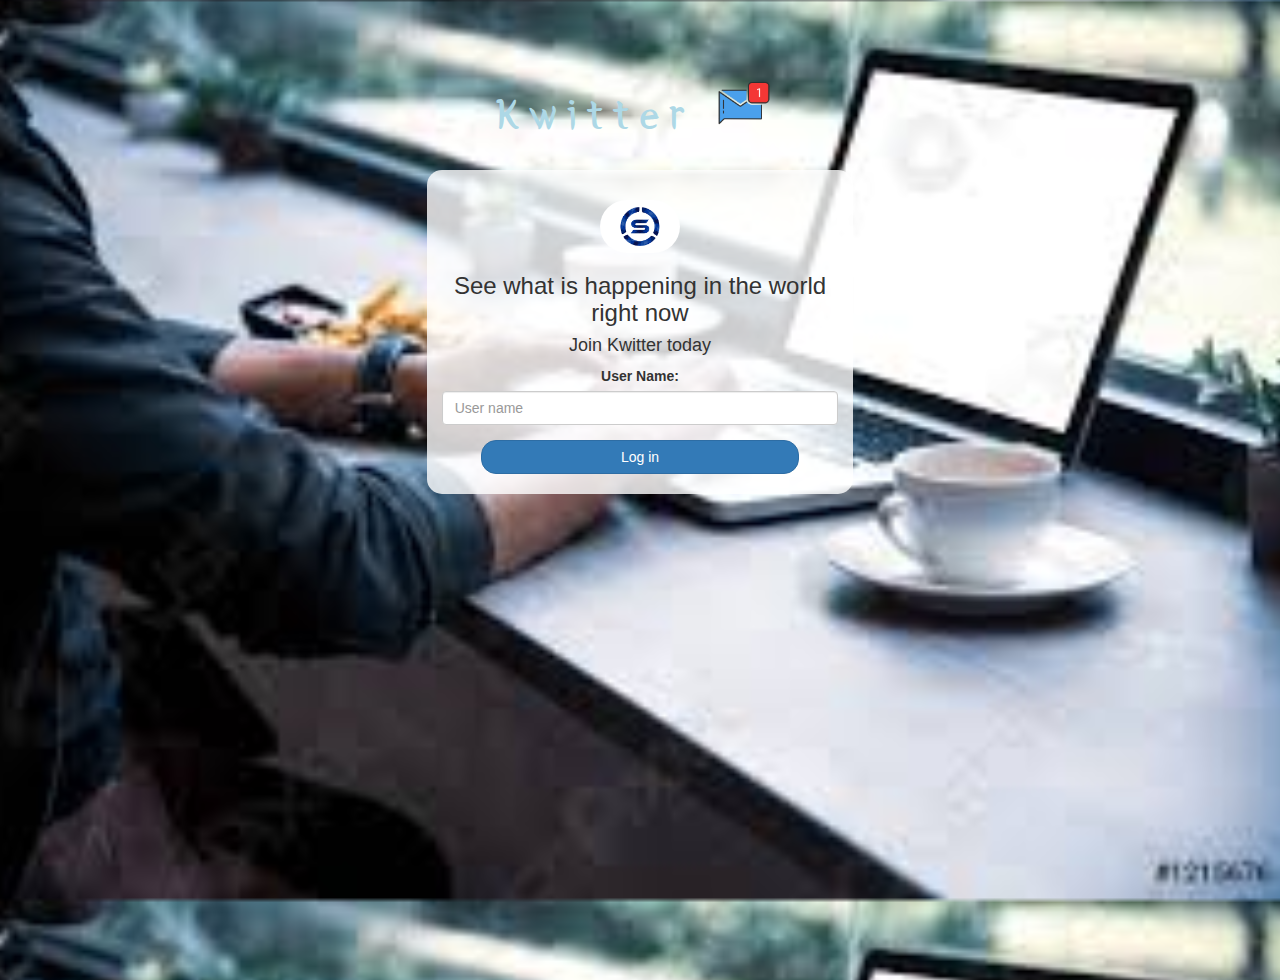
<file: index.html>
<!DOCTYPE html>
<html>
<head>
	<title>Kwitter</title>
<link href="https://fonts.googleapis.com/css?family=Yeon+Sung&display=swap" rel="stylesheet"><meta name="viewport" content="width=device-width, initial-scale=1">

<link rel="stylesheet" href="https://maxcdn.bootstrapcdn.com/bootstrap/3.4.0/css/bootstrap.min.css">
<script src="https://ajax.googleapis.com/ajax/libs/jquery/3.4.1/jquery.min.js"></script>
<script src="https://maxcdn.bootstrapcdn.com/bootstrap/3.4.0/js/bootstrap.min.js"></script>

<link rel="stylesheet" type="text/css" href="style.css">
<script src="kwitter.js"></script>
</head>
<body>
<center>
	<h1 class="header">	
		Kwitter	<sup>
	<img src="m2.png">
	</sup>
</h1>
	<div class="col-lg-4 col-md-6 col-sm-6 col-xs-11 login_div">
	<img src="download.png" class="logo">
		<h3 >See what is happening in the world right now</h3>
		<h4 >Join Kwitter today</h4>
		<div class="form-group">
		  <label >User Name:</label>
        <input  type="text" id="user_name" class= "form-control" placeholder="User name">

		</div>
		<button id="login_button" class="btn btn-primary" onclick="addUser()">Log in</button>
		<br><br>
	</div>
</center>
</body>
</html>
</file>
<file: style.css>
html, body
{
  height: 100%;
  margin: 0;
}

body
{
	background-image: url("images.jpg");
	background-position: center;
	background-size: cover;
}

.header
{
	color: lightblue;font-family: 'Yeon Sung';font-size: 45px;letter-spacing: 10px;margin-top: 80px;
}
.header img
{
	width: 80px;margin-left: -15px;
}

.login_div
{
	background: rgba(255,255,255,0.8);float: none;border-radius: 15px;
}

.logo
{
	width: 80px;margin-top: 30px;border-radius: 40px;
}

#login_button
{
	width: 80%;border-radius: 15px;
}

.room_name
{
	cursor: pointer;
	font-size: 20px;
}


#logout
{
	font-size: 20px; float: right;
}


#output
{
	padding: 10px; width:80%;background: rgba(255,255,255,0.8);border-radius: 15px;
}

.input_div_room_page
{
	width: 80%;
}

.input_div label
{
	color: white;font-size: 20px;
}


.input_div_message_page
{
	position: fixed;bottom: 0px;width: 100%;background: rgba(255,255,255,0.8);
}
.input_div_message_page label
{
	color: black;
}
.input_div_message_page #msg
{
	width: 80%;
}
.input_div_message_page button
{
	margin-top: 15px;
	width: 50%; 
}
.color_white
{
	color: white
}

.user_tick
{
	width:20px;
}
.message_h4
{
	padding-left:5px;color:grey;
}
</file>
